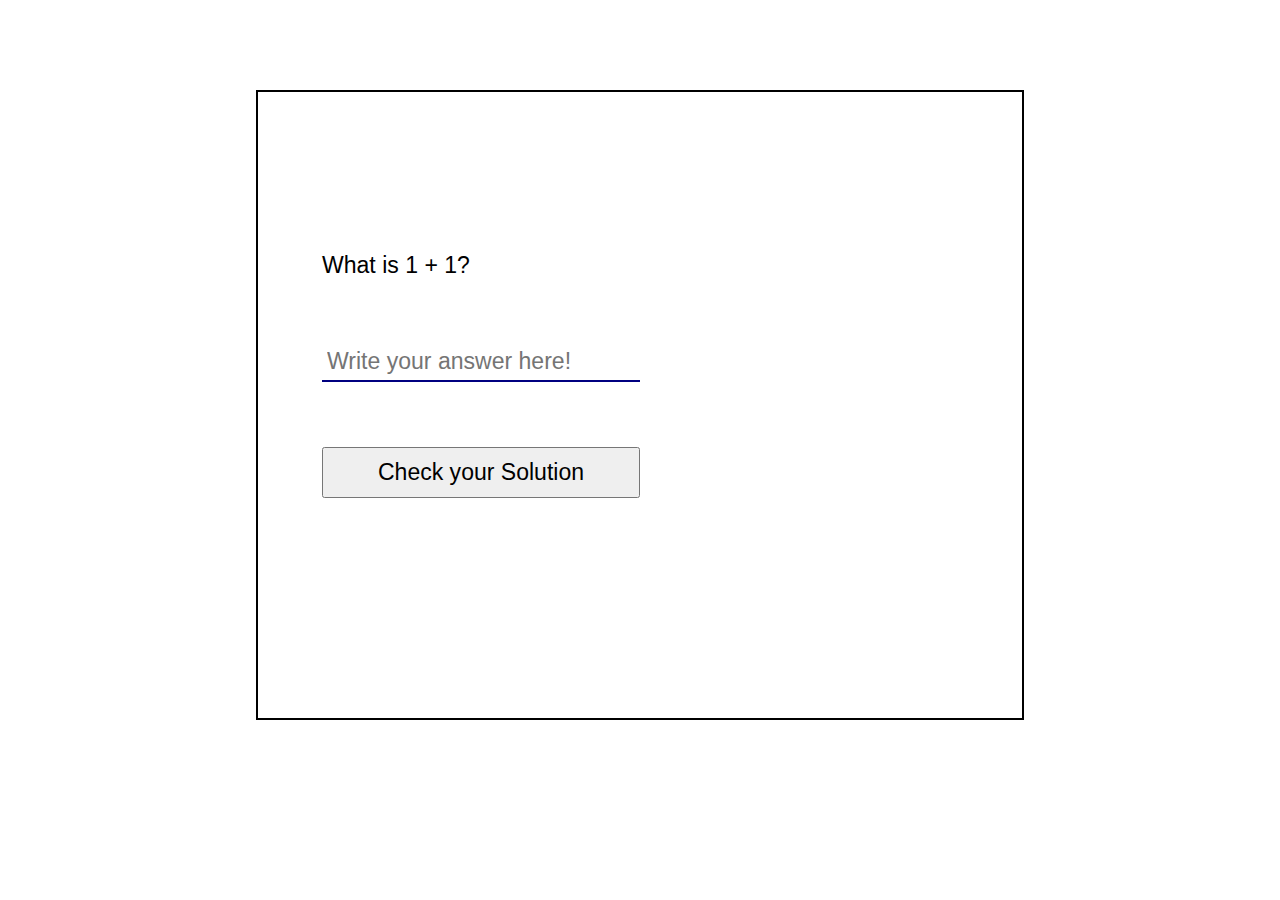
<file: index.html>
<!DOCTYPE html>
<html lang="en">
<head>
    <meta charset="UTF-8">
    <meta http-equiv="X-UA-Compatible" content="IE=edge">
    <meta name="viewport" content="width=device-width, initial-scale=1.0">
    <title>hurray!</title>
    <link rel="stylesheet" href="style.css">
</head>
<body>
    <div class="box">
        <div class="inp">
            <p id="p1">What is 1 + 1?</p>
            <input type="text" name="ans" placeholder="Write your answer here!">
            <!-- <input type="submit" id="submit" onclick="check()" value="Check your Solution"> -->
            <button type="button" id="submit" onclick="check()">Check your Solution</button>
        </div>
        <div class="result"></div>
    </div>
    
    <script src="script.js"></script>
</body>
</html>
</file>
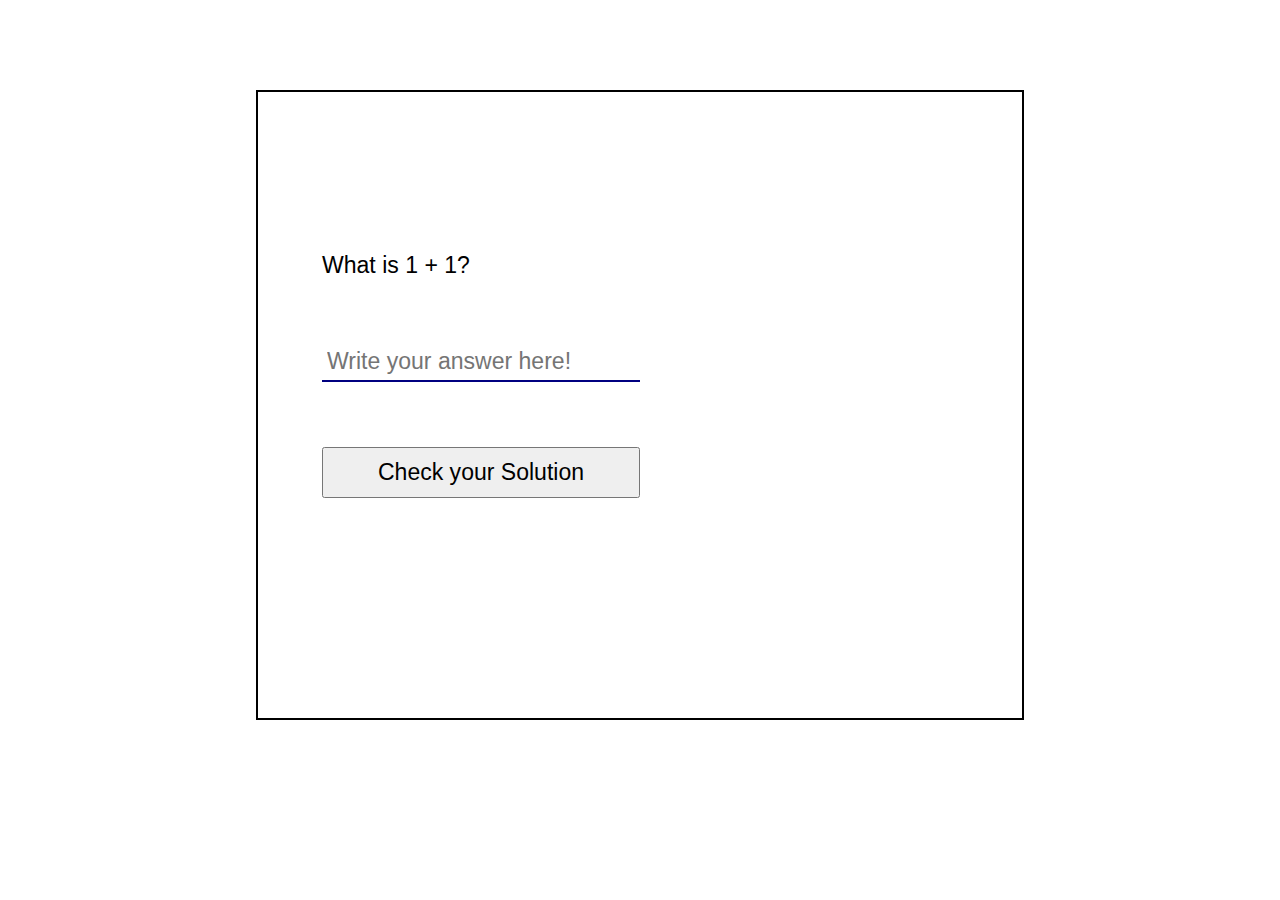
<file: mkp.html>
<!DOCTYPE html>
<html lang="en">
<head>
    <meta charset="UTF-8">
    <meta http-equiv="X-UA-Compatible" content="IE=edge">
    <meta name="viewport" content="width=device-width, initial-scale=1.0">
    <title>hurray!</title>
    <link rel="stylesheet" href="style.css">
    <script src="script.js"></script>
</head>
<body>
    <div class="box">
        <div class="inp">
            <p id="p1">What is 1 + 1?</p>
            <input type="text" name="ans" placeholder="Write your answer here!">
            <!-- <input type="submit" id="submit" onclick="check()" value="Check your Solution"> -->
            <button type="button" id="submit" onclick="check()">Check your Solution</button>
        </div>
        <div class="result"></div>
    </div>
</body>
</html>
</file>
<file: style.css>
*,*::before,*::after{
    margin: 0;
    padding: 0;
    box-sizing: border-box;
    font-size: 1.2rem;
    font-family: 'Franklin Gothic Medium', 'Arial Narrow', Arial, sans-serif;
}
.box{
    height: 70vh;
    width: 60vw;
    border: 2px solid black;
    margin: 10vh auto;
    padding: 5vh 5vw;
    display: flex;
    flex-direction: row;
    flex-wrap: wrap;
    justify-content: space-between;
}
input[name="ans"]{
    border: 0px;
    border-bottom: 2px solid navy;
    padding: 5px;
}
.inp{
    height: 70%;
    width: 50%;
    margin:50px auto;
    /* border: 1px solid saddlebrown; */
    display: flex;
    flex-direction: column;
    flex-wrap: wrap;
    justify-content: space-evenly;
}
.result{
    height: 70%;
    width: 50%;
    margin:50px auto;
    /* border: 1px solid saddlebrown; */
    display: flex;
    justify-content: center;
    align-items: center;
}
button{
    padding:10px;
}
</file>
